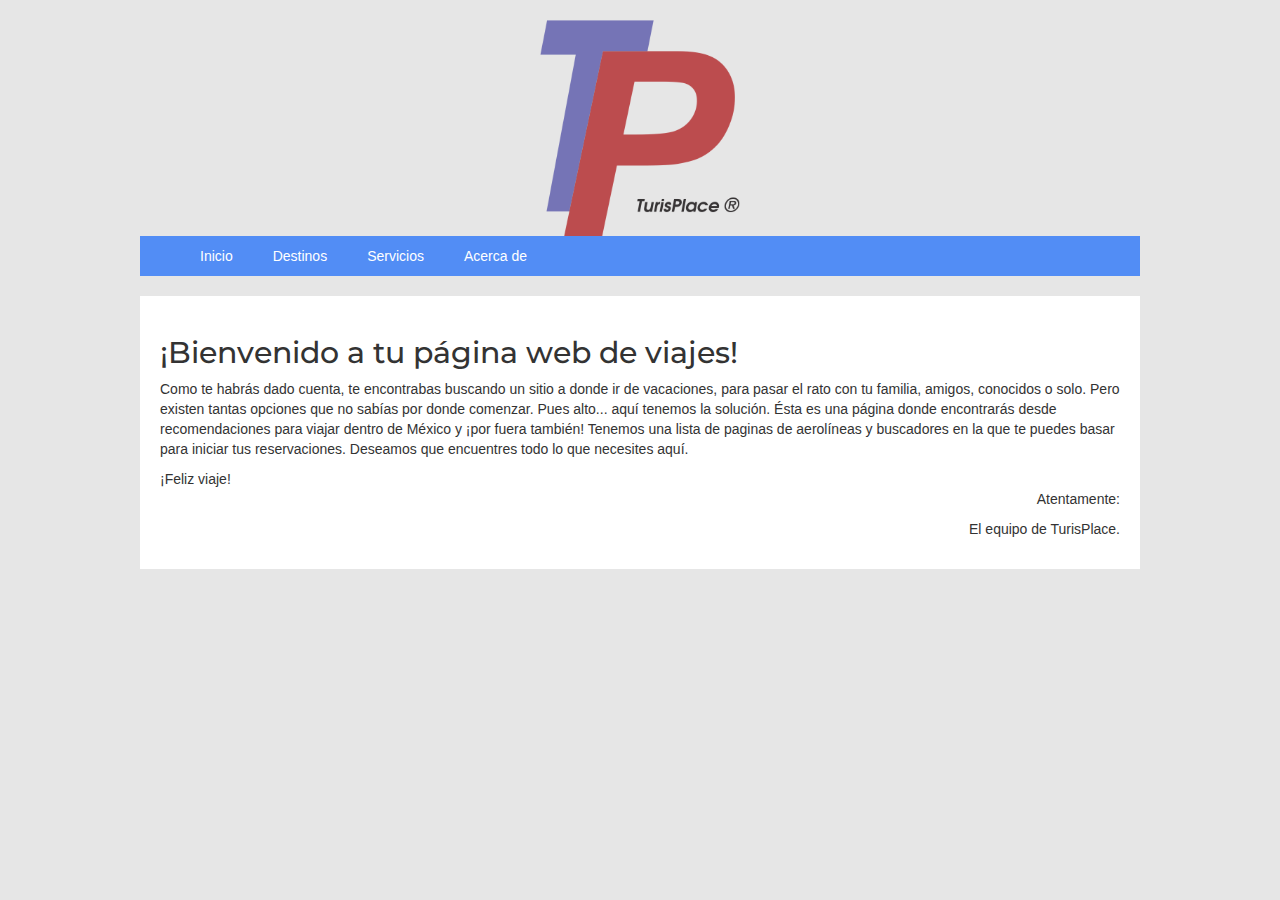
<file: index.html>
<!doctype html>
<html>

<head>
	<meta charset="UTF-8">
	<link href="https://fonts.googleapis.com/css?family=Montserrat" rel="stylesheet">
	<link rel="stylesheet" href="http://maxcdn.bootstrapcdn.com/bootstrap/3.3.6/css/bootstrap.min.css">
	<script src="https://ajax.googleapis.com/ajax/libs/jquery/1.12.0/jquery.min.js"></script>
	<script src="http://maxcdn.bootstrapcdn.com/bootstrap/3.3.6/js/bootstrap.min.js"></script>
	<title>TurisPlace</title>
	<link rel="shortcut icon" href="img/favicon.png">
	<link rel="stylesheet" type="text/css" href="css/style.css">
</head>
<body>
	<header>
		<div class="logotipo">
			<center>
				<img src="img/index.png" width="200" alt="El mejor logo va aquí"></div>
		<nav>
			<ul>
				<li><a href="index.html">Inicio</a></li>
				<li><a href="destinos.html">Destinos</a></li>
				<li><a href="servicios.html">Servicios</a></li>
				<li><a href="acercade.html">Acerca de</a></li>
			</ul>
		</nav>
	</header>
	<section class="main">
		<section class="articles">
			<article>
				<h2 class="lf">¡Bienvenido a tu página web de viajes!</h2>
				<p>
					Como te habrás dado cuenta, te encontrabas buscando un sitio a donde ir de vacaciones, para pasar el rato con tu familia, amigos, conocidos o solo. Pero existen tantas opciones que no sabías por donde comenzar. Pues alto... aquí tenemos la solución. Ésta
					es una página donde encontrarás desde recomendaciones para viajar dentro de México y ¡por fuera también! Tenemos una lista de paginas de aerolíneas y buscadores en la que te puedes basar para iniciar tus reservaciones. Deseamos que encuentres todo
					lo que necesites aquí.
				</p>
				<o>¡Feliz viaje!</o>
				<p align="right">Atentamente: </p>
				<p align="right">El equipo de TurisPlace.</p>
			</article>
		</section>
	</section>
	</center>
</body>

</html>
</file>
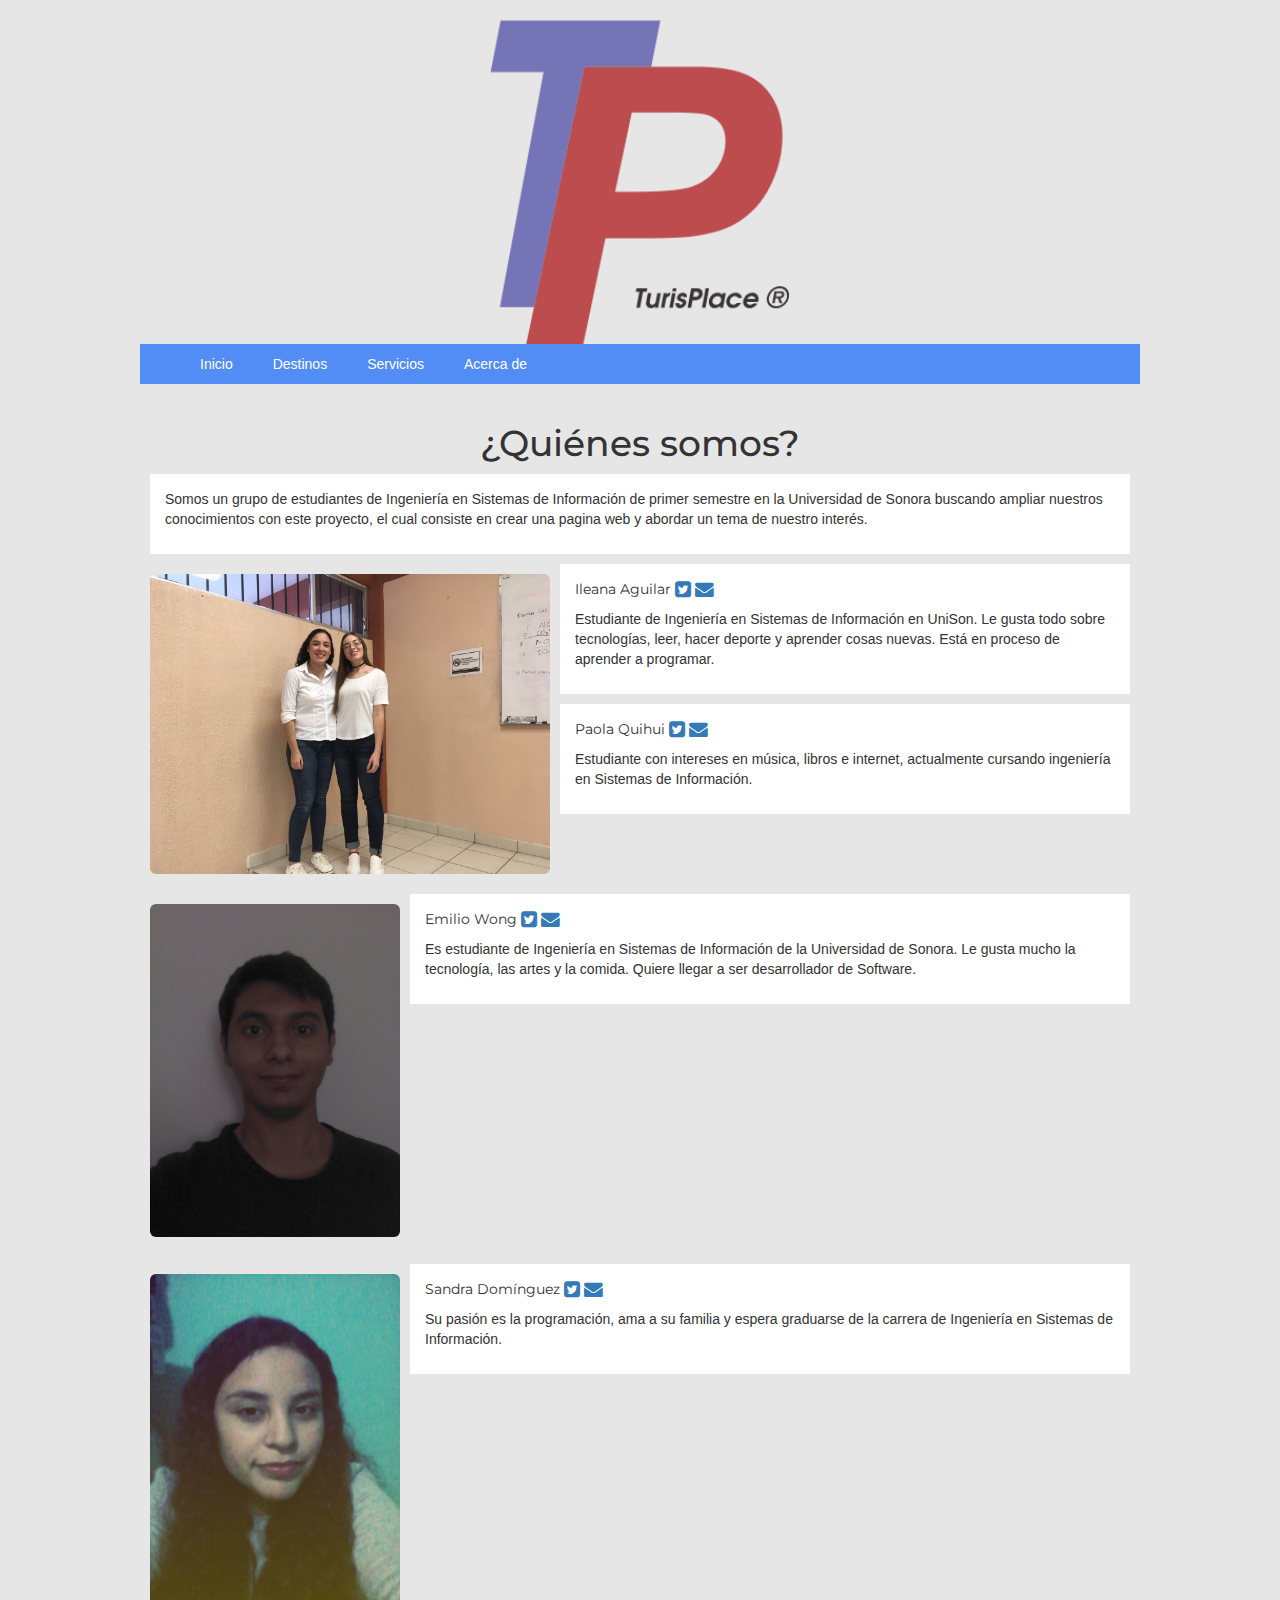
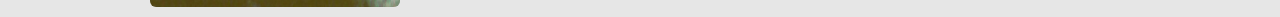
<file: acercade.html>
<!doctype html>
<html>

<head>
	<meta charset="UTF-8">
	<link rel="stylesheet" href="css/font-awesome.css">
	<link href="https://fonts.googleapis.com/css?family=Montserrat" rel="stylesheet">
	<link rel="stylesheet" href="http://maxcdn.bootstrapcdn.com/bootstrap/3.3.6/css/bootstrap.min.css">
	<script src="https://ajax.googleapis.com/ajax/libs/jquery/1.12.0/jquery.min.js"></script>
	<script src="http://maxcdn.bootstrapcdn.com/bootstrap/3.3.6/js/bootstrap.min.js"></script>
	<title>TurisPlace</title>
	<link rel="shortcut icon" href="img/favicon.png">
	<link rel="stylesheet" type="text/css" href="css/style.css">
</head>
<body>
	<header>
		<div class="logotipo">
			<center>
				<img src="img/index.png" width="300" alt="">
				<nav>
					<ul>
						<li><a href="index.html">Inicio</a></li>
						<li><a href="destinos.html">Destinos</a></li>
						<li><a href="servicios.html">Servicios</a></li>
						<li><a href="acercade.html">Acerca de</a></li>
					</ul>
				</nav>
	</header>
	<section class="main">
		<section class="articles">
			<div>
				<h1 class="lf" align="center">
					¿Quiénes somos?
				</h1>
			</div>
			<div class="spacing marge">
				<p>
					Somos un grupo de estudiantes de Ingeniería en Sistemas de Información de primer semestre en la Universidad de Sonora buscando ampliar nuestros conocimientos con este proyecto, el cual consiste en crear una pagina web y abordar un tema de nuestro interés.
				</p>
			</div>
			<div class="alineado">
				<img src="img/PaoeIle.jpg" class="img-rounded marge" width="400">
			</div>
			<div class="spacing marge">
				<p class="lf">Ileana Aguilar <a href="https://twitter.com/IleanaAguilarP"><i class="fa fa-twitter-square fa-lg" aria-hidden="true"></i></a> <a href="mailto:ileanaaguilarp98@gmail.com"><i class="fa fa-envelope fa-lg" aria-hidden="true"></i></a></p>
				<p>
					Estudiante de Ingeniería en Sistemas de Información en UniSon. Le gusta todo sobre tecnologías, leer, hacer deporte y aprender cosas nuevas. Está en proceso de aprender a programar.
				</p>
			</div>
			<div class="spacing marge">
				<p class="lf">Paola Quihui <a href="https://twitter.com/aloapq"><i class="fa fa-twitter-square fa-lg" aria-hidden="true"></i></a> <a href="mailto:pao_quihui@hotmail.com"><i class="fa fa-envelope fa-lg" aria-hidden="true"></i></a></p>
				<p>
					Estudiante con intereses en música, libros e internet, actualmente cursando ingeniería en Sistemas de Información.
				</p>
			</div>
			<br>
			<br>
			<br>
			<div>
				<div class="alineado marge">
					<img src="img/emile.jpg" class="img-rounded" width="250">
				</div>
				<div class="spacing marge">
					<p class="lf">
						Emilio Wong <a href="https://twitter.com/EmilioWG"><i class="fa fa-twitter-square fa-lg" aria-hidden="true"></i></a> <a href="mailto:emilews.ew@gmail.com"><i class="fa fa-envelope fa-lg" aria-hidden="true"></i></a></p>
					<p>
						Es estudiante de Ingeniería en Sistemas de Información de la Universidad de Sonora. Le gusta mucho la tecnología, las artes y la comida. Quiere llegar a ser desarrollador de Software.
					</p>
				</div>
			</div>
			<br>
			<br>
			<br>
			<br>
			<br>
			<br>
			<br>
			<br>
			<br>
			<br>
			<br>
			<br>
			<div>
				<div class="alineado marge">
					<img src="img/sandra.jpg" class="img-rounded" width="250">
				</div>
				<div class="spacing marge">
					<p class="lf">
						Sandra Domínguez <a href="https://twitter.com/sandra_Dom98"><i class="fa fa-twitter-square fa-lg" aria-hidden="true"></i></a> <a href="mailto:sandra_lock_13@hotmail.com"><i class="fa fa-envelope fa-lg" aria-hidden="true"></i></a></p>
					<p>
						Su pasión es la programación, ama a su familia y espera graduarse de la carrera de Ingeniería en Sistemas de Información.
					</p>
				</div>
			</div>
		</section>
	</section>
</body>

</html>
</file>
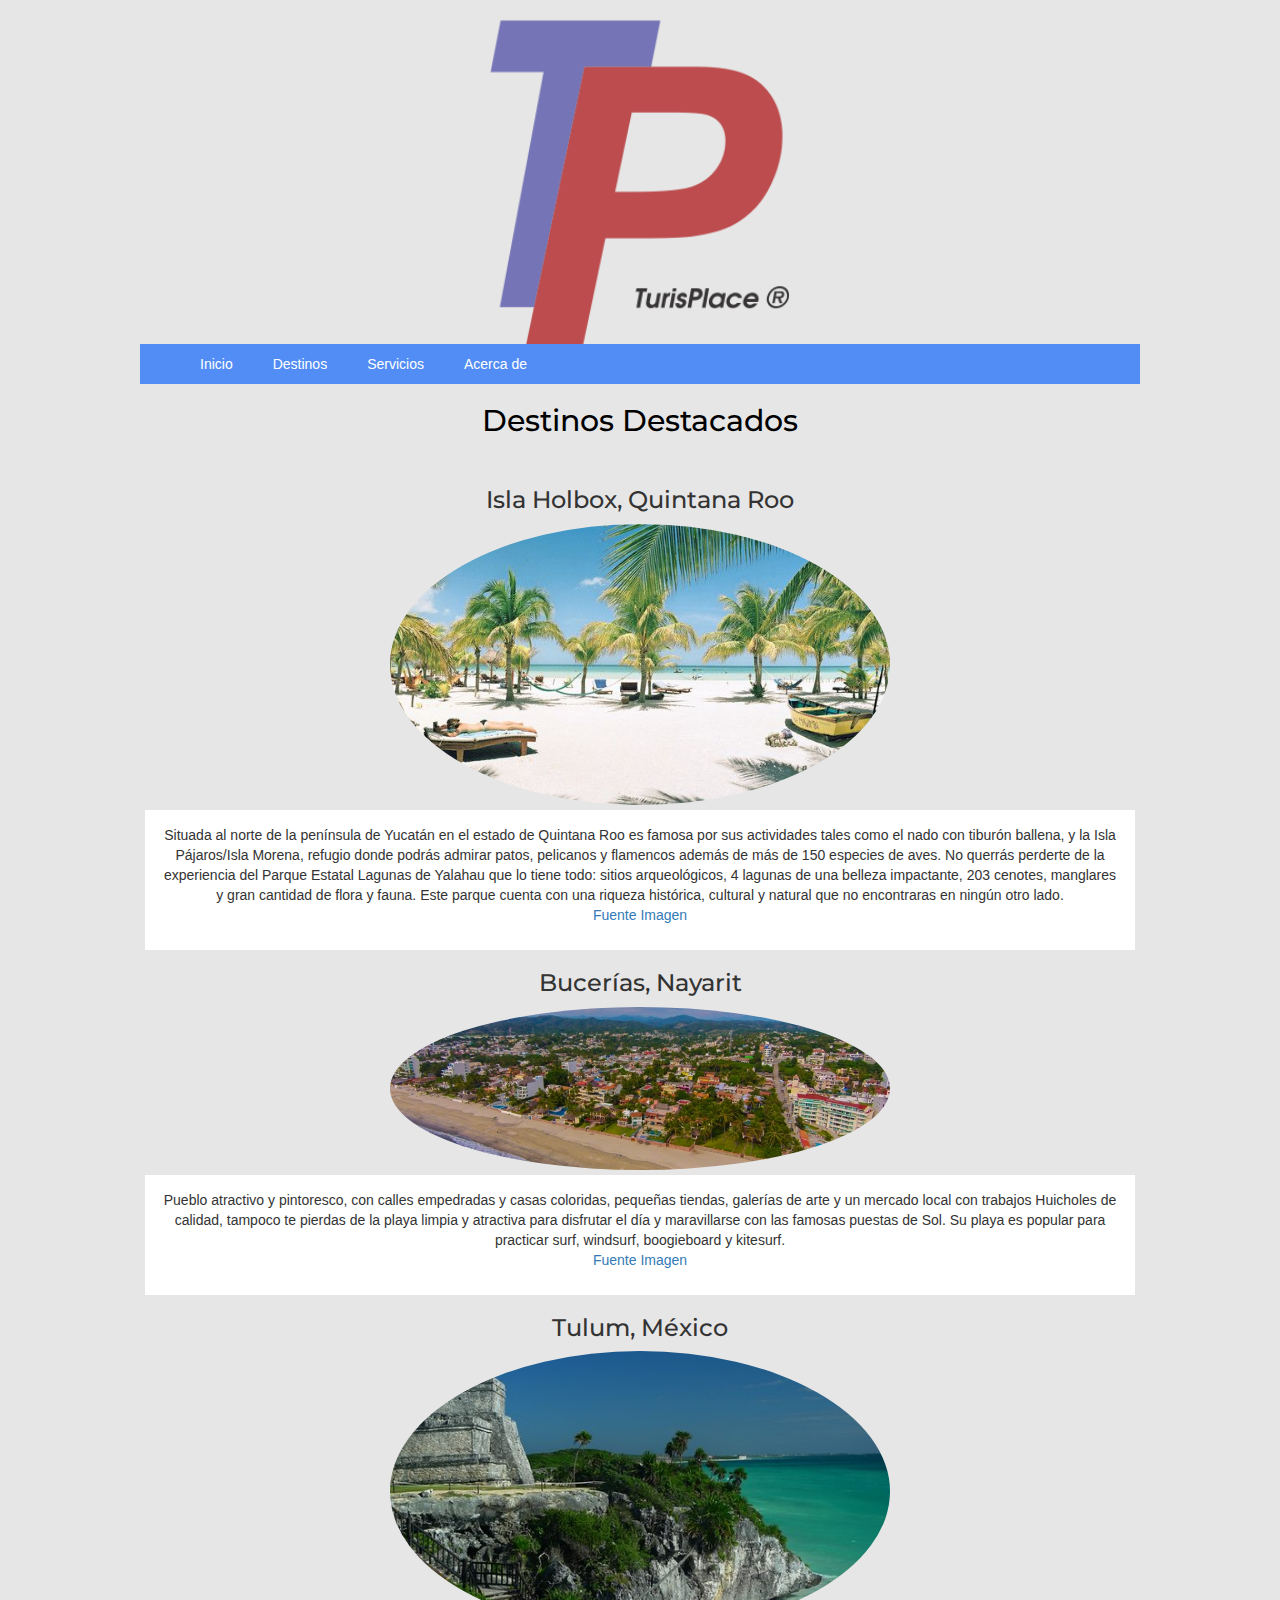
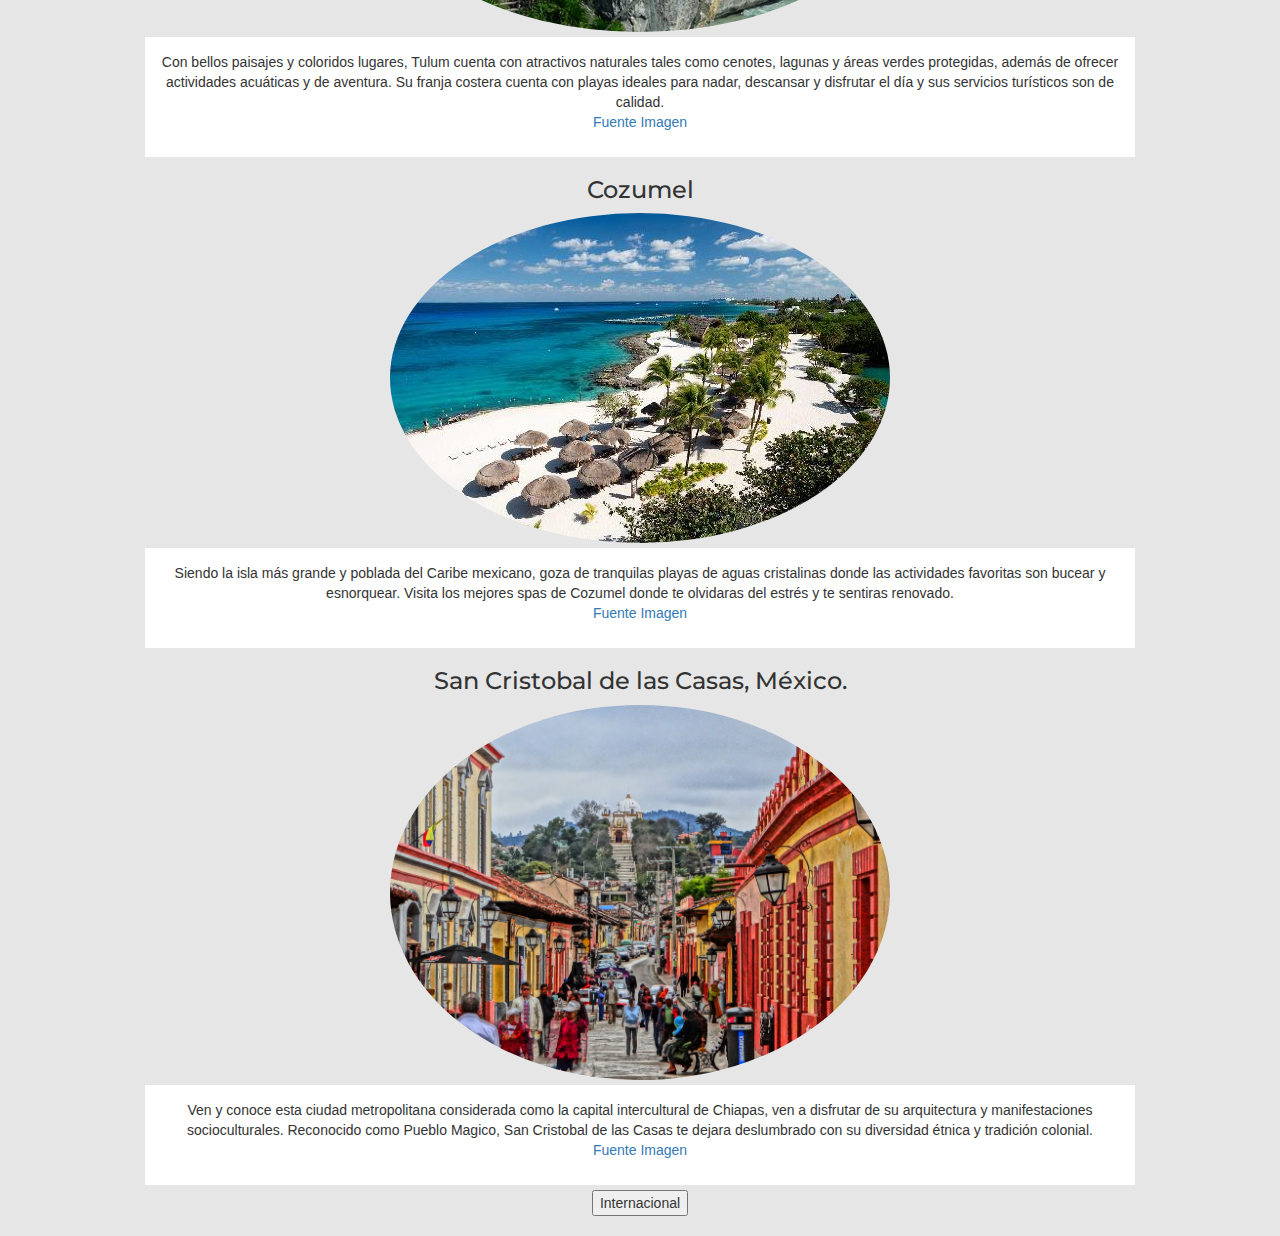
<file: destinos.html>
<!doctype html>
<html>

<head>
	<meta charset="UTF-8">
	<link href="https://fonts.googleapis.com/css?family=Montserrat" rel="stylesheet">
	<link rel="stylesheet" href="http://maxcdn.bootstrapcdn.com/bootstrap/3.3.6/css/bootstrap.min.css">
	<script src="https://ajax.googleapis.com/ajax/libs/jquery/1.12.0/jquery.min.js"></script>
	<script src="http://maxcdn.bootstrapcdn.com/bootstrap/3.3.6/js/bootstrap.min.js"></script>
	<title>TurisPlace</title>
	<link rel="shortcut icon" href="img/favicon.png">
	<link rel="stylesheet" type="text/css" href="css/style.css">
</head>
<body>
	<header>
		<div class="logotipo">
			<center>
				<img src="img/index.png" width="300" alt="">
				<nav>
					<ul>
						<li><a href="index.html">Inicio</a></li>
						<li><a href="destinos.html">Destinos</a></li>
						<li><a href="servicios.html">Servicios</a></li>
						<li><a href="acercade.html">Acerca de</a></li>
					</ul>
				</nav>
	</header>
	<section class="main">
		<center>
			<font color="black">
				<h2 class="lf">Destinos Destacados</h2></font>
			<br>
			<h3 class="lf">Isla Holbox, Quintana Roo</h3><img width="500" src="img/holbox5.jpg" class="img-circle">
			<div class="spacing">
				<p>Situada al norte de la península de Yucatán en el estado de Quintana Roo es famosa por sus actividades tales como el nado con tiburón ballena, y la Isla Pájaros/Isla Morena, refugio donde podrás admirar patos, pelicanos y flamencos además de más de
					150 especies de aves. No querrás perderte de la experiencia del Parque Estatal Lagunas de Yalahau que lo tiene todo: sitios arqueológicos, 4 lagunas de una belleza impactante, 203 cenotes, manglares y gran cantidad de flora y fauna. Este parque cuenta
					con una riqueza histórica, cultural y natural que no encontraras en ningún otro lado.<br><a href="http://viajamostodosmx.blogspot.mx/2012/07/las-6-mejores-playas-de-la-riviera-maya.html">Fuente Imagen</a></p>
			</div>
			<h3 class="lf">Bucerías, Nayarit</h3><img width="500" src="img/bucerias-nayarit-5.jpg" class="img-circle">
			<div class="spacing">
				<p>Pueblo atractivo y pintoresco, con calles empedradas y casas coloridas, pequeñas tiendas, galerías de arte y un mercado local con trabajos Huicholes de calidad, tampoco te pierdas de la playa limpia y atractiva para disfrutar el día y maravillarse
					con las famosas puestas de Sol. Su playa es popular para practicar surf, windsurf, boogieboard y kitesurf.<br><a href="http://www.villaexperiencemexico.com/es/bucerias-nayarit">Fuente Imagen</a></p>
			</div>
			<h3 class="lf">Tulum, México</h3><img width="500" src="img/mayan-ruins-of-tulum.jpg" class="img-circle">
			<div class="spacing">
				<p>Con bellos paisajes y coloridos lugares, Tulum cuenta con atractivos naturales tales como cenotes, lagunas y áreas verdes protegidas, además de ofrecer actividades acuáticas y de aventura. Su franja costera cuenta con playas ideales para nadar, descansar
					y disfrutar el día y sus servicios turísticos son de calidad.<br><a href="http://adespegar.com.mx/2016/04/28/las-ruinas-mayas-tulum/">Fuente Imagen</a></p>
			</div>
			<h3 class="lf">Cozumel</h3><img width="500" src="img/Cozumel.jpg" class="img-circle">
			<div class="spacing">
				<p>Siendo la isla más grande y poblada del Caribe mexicano, goza de tranquilas playas de aguas cristalinas donde las actividades favoritas son bucear y esnorquear. Visita los mejores spas de Cozumel donde te olvidaras del estrés y te sentiras renovado.
					<br><a href="https://mybookinggenie.com/gnsa-end-of-summer-universal-orlando-western-caribbean-cruise">Fuente Imagen</a></p>
			</div>
			<h3 class="lf">San Cristobal de las Casas, México.</h3><img width="500" src="img/SCC.jpg" class="img-circle">
			<div class="spacing">
				<p>Ven y conoce esta ciudad metropolitana considerada como la capital intercultural de Chiapas, ven a disfrutar de su arquitectura y manifestaciones socioculturales. Reconocido como Pueblo Magico, San Cristobal de las Casas te dejara deslumbrado con
					su diversidad étnica y tradición colonial.<br><a href="http://m.gq.com.mx/bon-vivant/viajes/galerias/pueblos-magicos-de-mexico/1453/image/41043">Fuente Imagen</a></p>
			</div>
			<input class="boton" type="button" value="Internacional">
			<section class="hidden">
				<h3 class="lf">Mar de Estrellas, Isla Vaadhoo, Maldivas</h3><img width="500" src="img/Mar estrellas.jpg" class="img-circle">
				<div class="spacing">
					<p>Puede parecer normal durante el día, pero por la noche, esta playa cobra vida. El brillo en el agua proviene de microbios marinos llamados fitoplancton. La galaxia que se dibuja en la arena es impresionante. Se encuentra a siete horas en auto de
						la Ciudad de México y a cuatro horas de la capital potosina.<br><a href="http://www.viraldiario.com/playas-extranas/">Fuente Imagen</a></p>
				</div>
				<h3 class="lf">Casa de Culto Bahai </h3><img width="500" src="img/Casa de culto.jpg" class="img-circle">
				<div class="spacing">
					<p>La Casa de Culto Bahai de Nueva Delhi fue construida en 1986 en forma de flor de loto, con 27 pétalos de mármol rodeados por nueve piscinas y puentes que simbolizan los nueve caminos espirituales de la religión Bahai. el templo está abierto a todo
						el mundo, y el único requisito necesario para el acceso es descalzarse y guardar el más absoluto silencio.<br><a href="http://bahai.es/prensa/2011/11/el-templo-del-loto-representa-el-%C2%ABmensaje-para-el-mundo-de-hoy%C2%BB/">Fuente Imagen</a></p>
				</div>
				<h3 class="lf">Mezquita Sheikh Zayed, Abu Dhabi, Emiratos Árabes Unidos </h3><img width="500" src="img/mezquita.jpg" class="img-circle">
				<div class="spacing">
					<p>Célebre por su color blanco puro y la fusión de las diferentes arquitecturas islámicas en un solo templo, este inmenso templo con una superficie de 22.412 m2 y capacidad para más de cuarenta mil fieles, está considerada como la estructura de mármol
						más grande jamás construida por el hombre. Abrió sus puertas en el año 2007.<br><a href="http://tipsturistico.com/paraisos/top-6-lugares-turisticos-del-mundo/">Fuente Imagen</a></p>
				</div>
				<h3 class="lf">La Gruta del Lago Azul, Brasil</h3><img width="500" src="img/Gruta del Lago Azul.jpg" class="img-circle">
				<div class="spacing">
					<p>Básicamente, la Gruta del Lago Azul es una cueva cubierta por las aguas de un lago. La particularidad del lugar son sus tonalidades y el paisaje que parece mágico. Situada en Brasil, y para muchos, es una de las cavernas más bellas del mundo.
						<br><a href="http://www.pousadajardim.com.br/images/Dynamic/galeria.html">Fuente Imagen</a></p>
				</div>
				<h3 class="lf">Parque Geológico Nacional Zhangye Danxia </h3><img width="500" src="img/Montaña.jpg" class="img-circle">
				<div class="spacing">
					<p>El Parque geológico nacional Zhangye Danxia o Parque geológico nacional de la Danxia de Zhangye es un parque nacional geológico que se encuentra cerca de la ciudad de Zhangye, en la Provincia de Gansu, al noroeste de la República Popular China. Con
						una superficie de 520 km², anteriormente fue parque provincial y zona turística. Se convirtió en parque geológico nacional en noviembre de 2011 . Conocido por sus montañas de colores, fue votado por los medios de comunicación chinos como una de
						las más bellas formaciones geológicas del relieve en China<br><a href="http://destinolandia.com/las-montanas-de-colores-mas-bonitas-del-mundo/">Fuente Imagen</a></p>
				</div>
			</section>
			<script src="./js/script.js"></script>
		</center>
	</section>
</body>

</html>
</file>
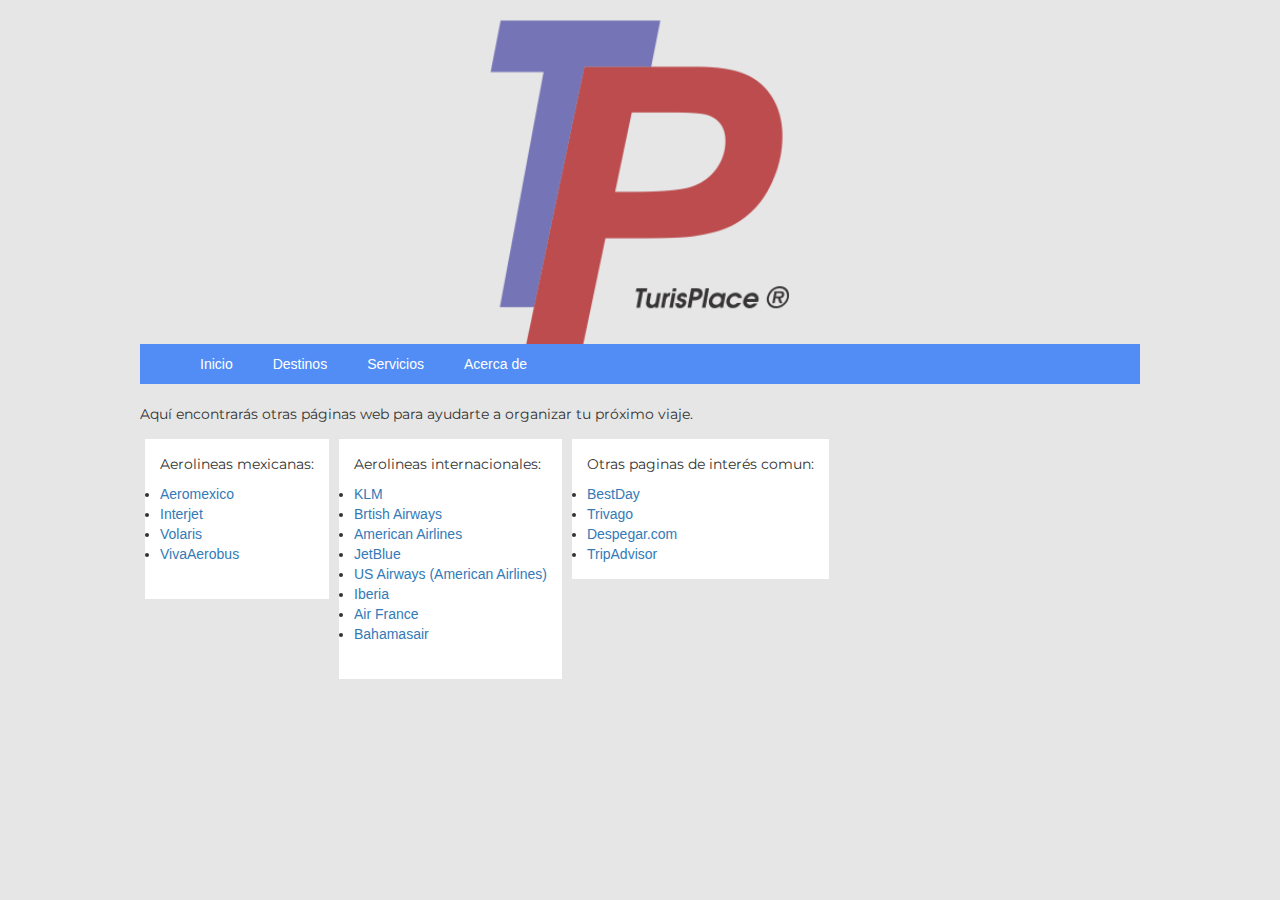
<file: servicios.html>
<!doctype html>
<html>

<head>
	<meta charset="UTF-8">
	<link href="https://fonts.googleapis.com/css?family=Montserrat" rel="stylesheet">
	<link rel="stylesheet" href="http://maxcdn.bootstrapcdn.com/bootstrap/3.3.6/css/bootstrap.min.css">
	<script src="https://ajax.googleapis.com/ajax/libs/jquery/1.12.0/jquery.min.js"></script>
	<script src="http://maxcdn.bootstrapcdn.com/bootstrap/3.3.6/js/bootstrap.min.js"></script>
	<title>TurisPlace</title>
	<link rel="shortcut icon" href="img/favicon.png">
	<link rel="stylesheet" type="text/css" href="css/style.css">
</head>
<body>
	<header>
		<div class="logotipo">
			<center>
				<img src="img/index.png" width="300" alt="">
				<nav>
					<ul class="cent">
						<li><a href="index.html">Inicio</a></li>
						<li><a href="destinos.html">Destinos</a></li>
						<li><a href="servicios.html">Servicios</a></li>
						<li><a href="acercade.html">Acerca de</a></li>
					</ul>
				</nav>
	</header>
	<section class="main">
		<section class="articles">
			<p class="lf">Aquí encontrarás otras páginas web para ayudarte a organizar tu próximo viaje.</p>
			<div class="spacing alineado">
				<p class="lf">Aerolineas mexicanas:</p>
				<li><a href="https://aeromexico.com/es/mx/">Aeromexico</a></li>
				<li><a href="https://www.interjet.com.mx/">Interjet</a></li>
				<li><a href="https://www.volaris.com/">Volaris</a></li>
				<li><a href="https://www.vivaaerobus.com/mx">VivaAerobus</a></li>
				</br>
			</div>
			<div class="spacing alineado">
				<p class="lf">Aerolineas internacionales:</p>
				<li><a href="https://www.klm.com/home/mx/es?popup=no&WT.mc_id=c_mx_sea_google_brand_search_null_null&gclid=Cj0KEQiAx7XBBRCdyNOw6PLHrYABEiQAJtyEQxRTI08tkJs4lzCK7rmNNvKON3oL5wCGIuutCmw3FVUaAt0T8P8HAQ&gclsrc=aw.ds">KLM</a></li>
				<li><a href="http://www.britishairways.com/travel/home/public/es_mx">Brtish Airways</a></li>
				<li><a href="https://www.aa.com/homePage.do">American Airlines</a></li>
				<li><a href="http://www.jetblue.com/">JetBlue</a></li>
				<li><a href="https://www.americanairlines.es/intl/es/index.jsp?locale=es_ES">US Airways (American Airlines)</a></li>
				<li><a href="http://www.iberia.com/mx/">Iberia</a></li>
				<li><a href="http://www.airfrance.com.mx/cgi-bin/AF/MX/es/common/home/vuelos/billete-avion.do">Air France</a></li>
				<li><a href="https://bahamasair.com/">Bahamasair</a></li>
				</br>
			</div>
			<div class="spacing alineado">
				<p class="lf">Otras paginas de interés comun:</p>
				<li><a href="https://www.bestday.com.mx/">BestDay</a></li>
				<li><a href="http://www.trivago.com.mx/">Trivago</a></li>
				<li><a href="http://www.despegar.com.mx/">Despegar.com</a></li>
				<li><a href="https://www.tripadvisor.com.mx/">TripAdvisor</a></li>
			</div>
</body>

</html>
</file>
<file: css/style.css>
body {
	background: #e6e6e6;
}

header,
.main,
footer {
	width: 90%;
	max-width: 1000px;
	margin: 20px auto;
}

header nav {
	background: #528df5;
}

header nav a {
	font-weight: 100;
	-webkit-transition: all 500ms ease;
	-o-transition: all 500ms ease;
	transition: all 500ms ease;
	border-radius: 50px;
}

header nav ul {
	list-style: none;
	overflow: hidden;
}

header nav ul li {
	float: left;
}

header nav ul li a {
	padding: 10px 20px;
	display: block;
	color: #fff;
	text-decoration: none;
}

header nav ul li a:hover {
	background: #75ACEC;
}

.main .articles {
	width: 100%;
	margin-right: 1.5%;
	float: left;
}

.main .articles article {
	padding: 20px;
	background: #FFFFFF;
	margin-bottom: 20px;
}

aside {
	width: 30%;
	background: #ff8000;
	float: left;
	padding: 20px;
	box-sizing: border-box;
}

footer {
	color: #fff;
	clear: both;
	padding: 10px 0px;
	text-align: center;
}

.hidden {
	display: none;
}

.alineado {
	float: left;
}

.spacing {
	padding: 15px;
	background: #FFFFFF;
	margin: 5px;
	overflow: hidden;
}

.marge {
	margin: 10px;
}

.marge2 {
	margin-right: 10px;
	margin-left: 10px;
	margin-bottom: 10px;
}

.lf {
	font-family: 'Montserrat', sans-serif;
}
</file>
